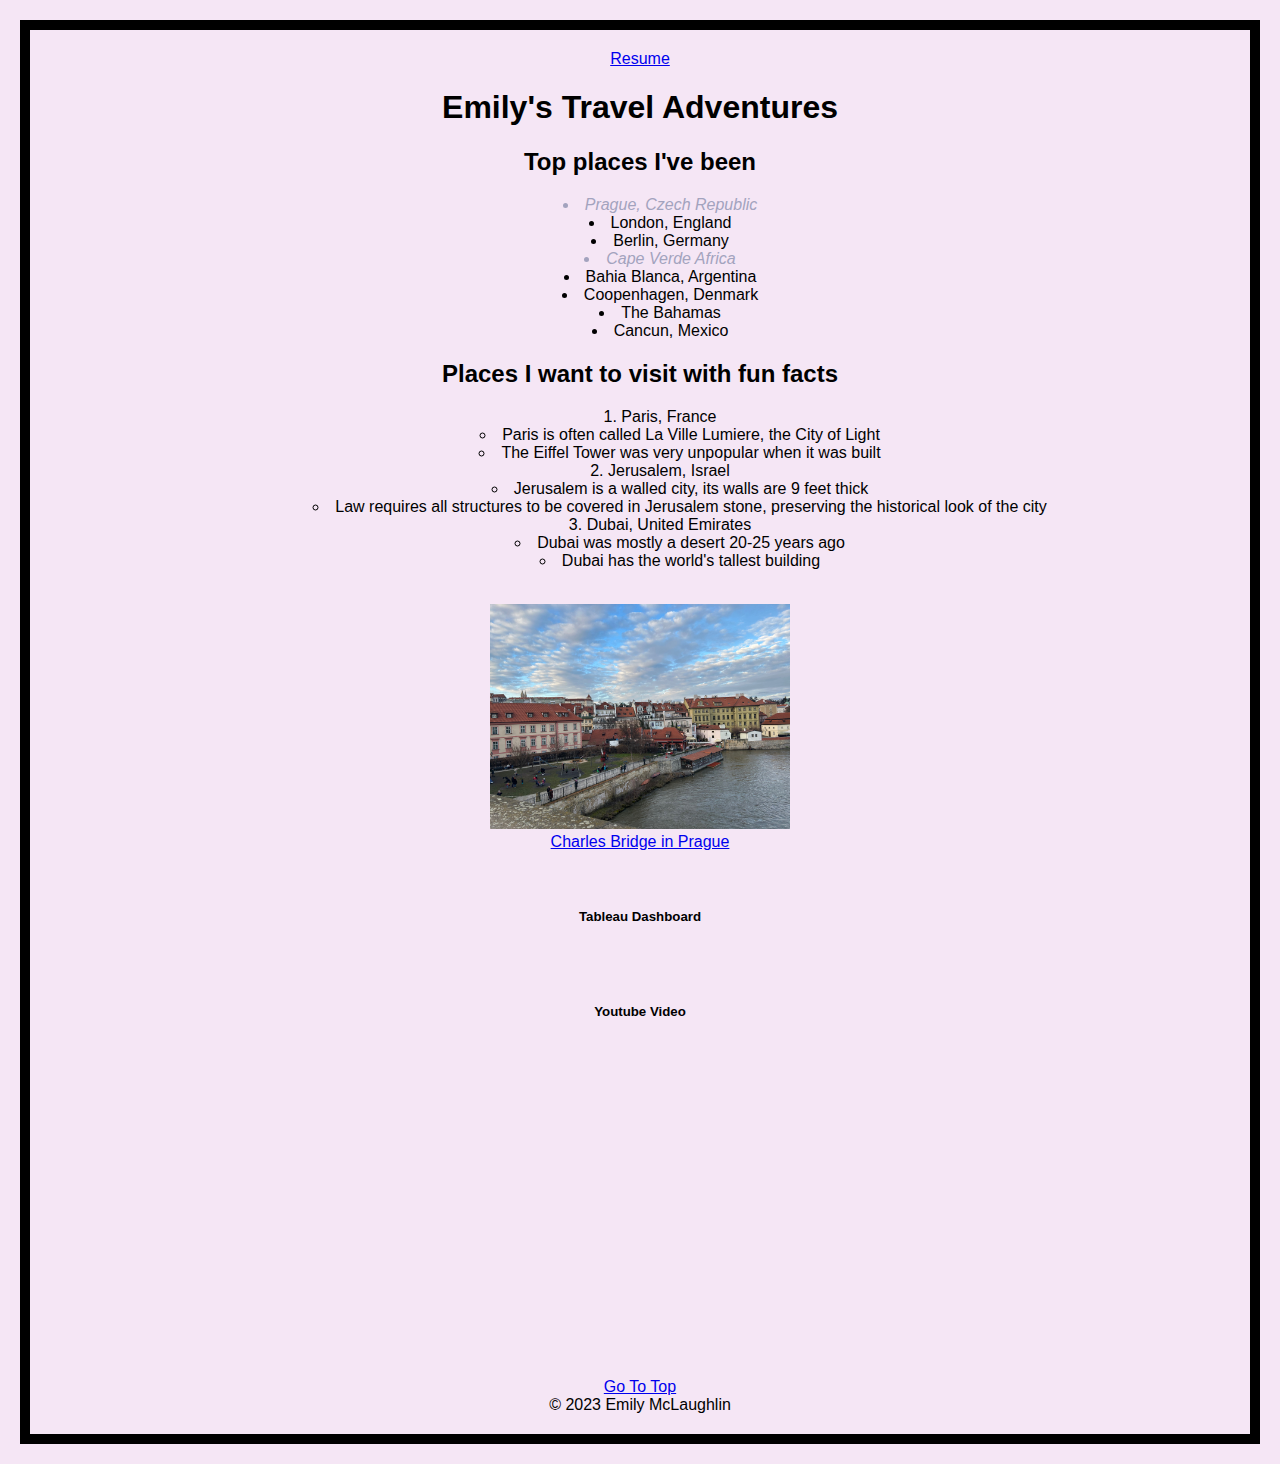
<file: scratch.html>
<!DOCTYPE html>
<html lang="en">
<head>
    <meta charset="UTF-8">
    <meta http-equiv="X-UA-Compatible" content="IE=edge">
    <meta name="viewport" content="width=>, initial-scale=1.0">
    <title>Document</title>
</head>
     <!-- Navigation-->
    
        <div class="container px-4 px-lg-5">
            <a class="navbar-brand" href="/index.html">Resume</a>
            
            <div class="collapse navbar-collapse" id="navbarResponsive">
                <ul class="navbar-nav ms-auto py-4 py-lg-0">
                </ul>
            </div>
        </div>
    
<link rel="stylesheet" href="./css/fromScratchStyles.css">
<body>
    <h1>Emily's Travel Adventures</h1>
    <h2>Top places I've been</h2>
    <ul>
        <li class= "emphasizedText">Prague, Czech Republic</li>
        <li>London, England</li>
        <li>Berlin, Germany</li>
        <li class= "emphasizedText">Cape Verde Africa</li>
        <li>Bahia Blanca, Argentina</li>
        <li>Coopenhagen, Denmark</li>
        <li>The Bahamas</li>
        <li>Cancun, Mexico</li>
      
    </ul>
    <h2>Places I want to visit with fun facts</h2>
    <ol>
        <li>Paris, France</li>
    <ul>
        <li>Paris is often called La Ville Lumiere, the City of Light</li>
        <li>The Eiffel Tower was very unpopular when it was built</li>
    </ul>
        <li>Jerusalem, Israel</li>
    <ul>
        <li>Jerusalem is a walled city, its walls are 9 feet thick</li>
        <li>Law requires all structures to be covered in Jerusalem stone, preserving the historical look of the city</li>
    </ul>
        <li>Dubai, United Emirates</li>
    <ul>
        <li>Dubai was mostly a desert 20-25 years ago</li>
        <li>Dubai has the world's tallest building</li>
    </ul>
    </ol>
    <br>
    <img src="/assets/img/IMG_4126.jpeg" alt="Charles Bridge in Prague" width = "300">
    <br>
    <a href = "https://www.praguego.com/attractions/charles-bridge/"target="_blank">Charles Bridge in Prague</a>
    <br>
    <br>
    <br>
    <h5>Tableau Dashboard</h5>
    <div class='tableauPlaceholder' id='viz1681408427893' style='position: relative'><noscript><a href='#'><img alt='Is Your County Obese?                            Select your county to see how it compares with other counties in the country                         ' src='https:&#47;&#47;public.tableau.com&#47;static&#47;images&#47;Da&#47;DashboardW_16814083761130&#47;Obesity&#47;1_rss.png' style='border: none' /></a></noscript><object class='tableauViz'  style='display:none;'><param name='host_url' value='https%3A%2F%2Fpublic.tableau.com%2F' /> <param name='embed_code_version' value='3' /> <param name='site_root' value='' /><param name='name' value='DashboardW_16814083761130&#47;Obesity' /><param name='tabs' value='no' /><param name='toolbar' value='yes' /><param name='static_image' value='https:&#47;&#47;public.tableau.com&#47;static&#47;images&#47;Da&#47;DashboardW_16814083761130&#47;Obesity&#47;1.png' /> <param name='animate_transition' value='yes' /><param name='display_static_image' value='yes' /><param name='display_spinner' value='yes' /><param name='display_overlay' value='yes' /><param name='display_count' value='yes' /><param name='language' value='en-US' /><param name='filter' value='publish=yes' /></object></div>                <script type='text/javascript'>                    var divElement = document.getElementById('viz1681408427893');                    var vizElement = divElement.getElementsByTagName('object')[0];                    if ( divElement.offsetWidth > 800 ) { vizElement.style.width='100%';vizElement.style.height=(divElement.offsetWidth*0.75)+'px';} else if ( divElement.offsetWidth > 500 ) { vizElement.style.width='100%';vizElement.style.height=(divElement.offsetWidth*0.75)+'px';} else { vizElement.style.width='100%';vizElement.style.height='827px';}                     var scriptElement = document.createElement('script');                    scriptElement.src = 'https://public.tableau.com/javascripts/api/viz_v1.js';                    vizElement.parentNode.insertBefore(scriptElement, vizElement);                </script>
    <br>
    <br>
    <h5>Youtube Video</h5>
    <iframe width="560" height="315" src="https://www.youtube.com/embed/ly36kn0ug4k" title="YouTube video player" frameborder="0" allow="accelerometer; autoplay; clipboard-write; encrypted-media; gyroscope; picture-in-picture; web-share" allowfullscreen></iframe>
    <br>
    <br>
    <a href = "#top">Go To Top</a>
    <div class="common footer">
        &copy; 2023 Emily McLaughlin
    </div>
</body>
</html>
</file>
<file: css/fromScratchStyles.css>
p{
    Font-weight: bold;
    font-size: 20px;
}

#top{
    text-decoration: underline;
}

.emphasizedText{
    font-style: italic;
    color:rgb(163, 163, 190)
}
body{
    background-color:rgb(245, 230, 245);
    font-family: 'Gill Sans', 'Gill Sans MT', Calibri, 'Trebuchet MS', sans-serif;
    border: 10px solid black;
    margin: 20px;
    padding: 20px;
    text-align: center;

}
ol{
    list-style-position: inside;
}

ul{
    list-style-position: inside; 
}
</file>
